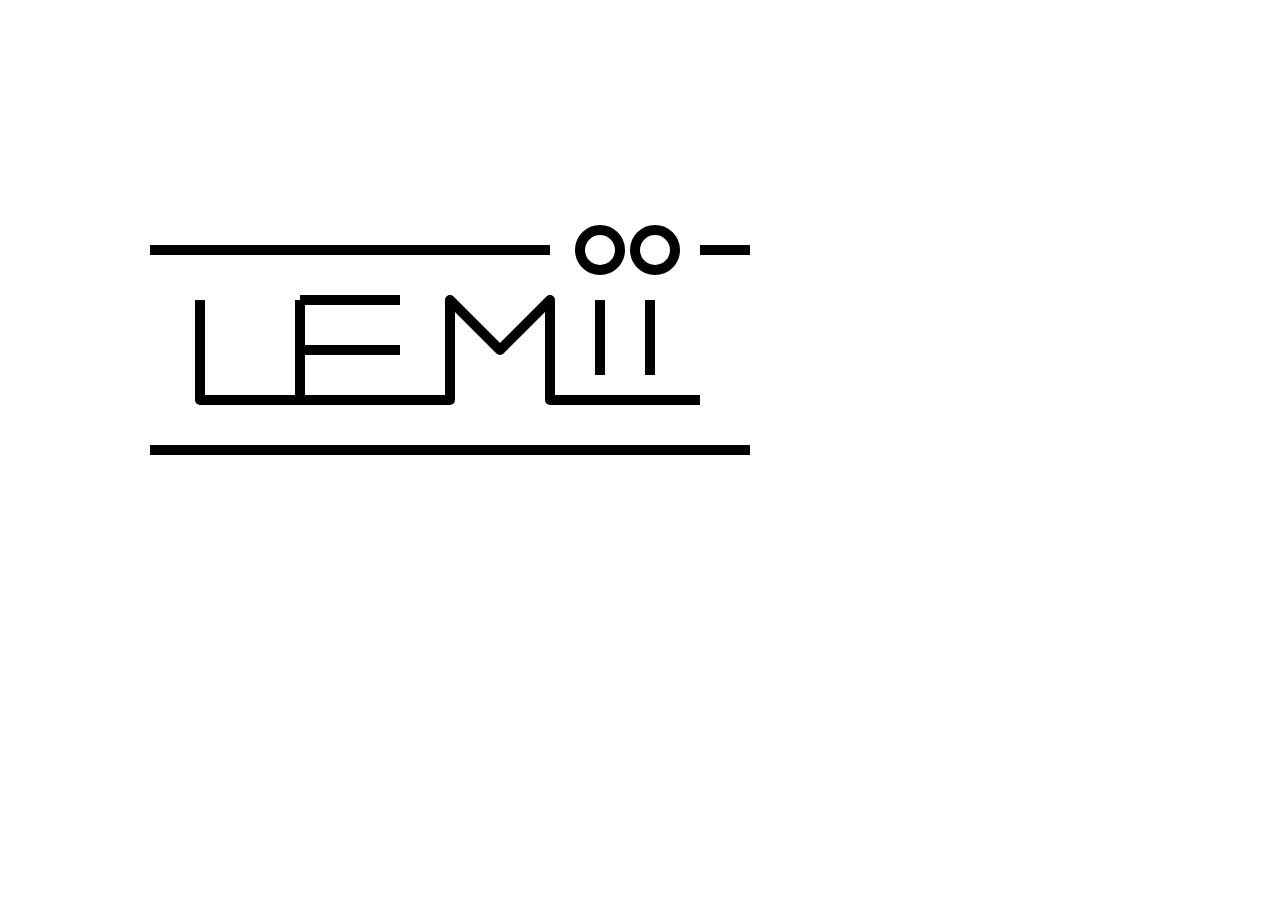
<file: logos/index.html>
<!DOCTYPE html>
<html lang="en">
  <head>
    <meta charset="UTF-8" />
    <meta name="viewport" content="width=device-width, initial-scale=1.0" />
    <title>D3 svg LEMII logo</title>
  </head>
  <link rel="stylesheet" href="./index.css" />
  <body>
    <svg width="800" height="800">
      <g transform="scale(1)">
        <g
        transfrom="translate(50,0)"
        fill="none"
        stroke="black"
        stroke-width="10"
        >
          <circle cx="600" cy="250" r="20" />
          <circle cx="655" cy="250" r="20" />
        </g>
        <g
          class="lines"
          stroke="black"
          stroke-width="10"
          transform="translate(0,100)"
        >
          <path
            fill="none"
            d="M200 200 
                   L200 300 
                   L300 300
                   L300 200
                   M300 300 L400 300
                   M300 250 L400 250
                   M300 200 L400 200
                   M300 300 L450 300
                   L450 200
                   L500 250 L550 200
                   L550 300
                   L700 300
                   M650 275 L650 200
                   M600 200 L600 275
                   M750 350 L150 350
                   M550 150 L150 150
                   M750 150 L700 150
                   "
          ></path>
        </g>
      </g>
    </svg>
  </body>
</html>
</file>
<file: logos/index.css>
body{
    margin:0;
}

.lines{
    stroke:'black';
    stroke-width: 10px;
}

.lines path{
    stroke:'blue';
    stroke-linejoin: round;
}
</file>
